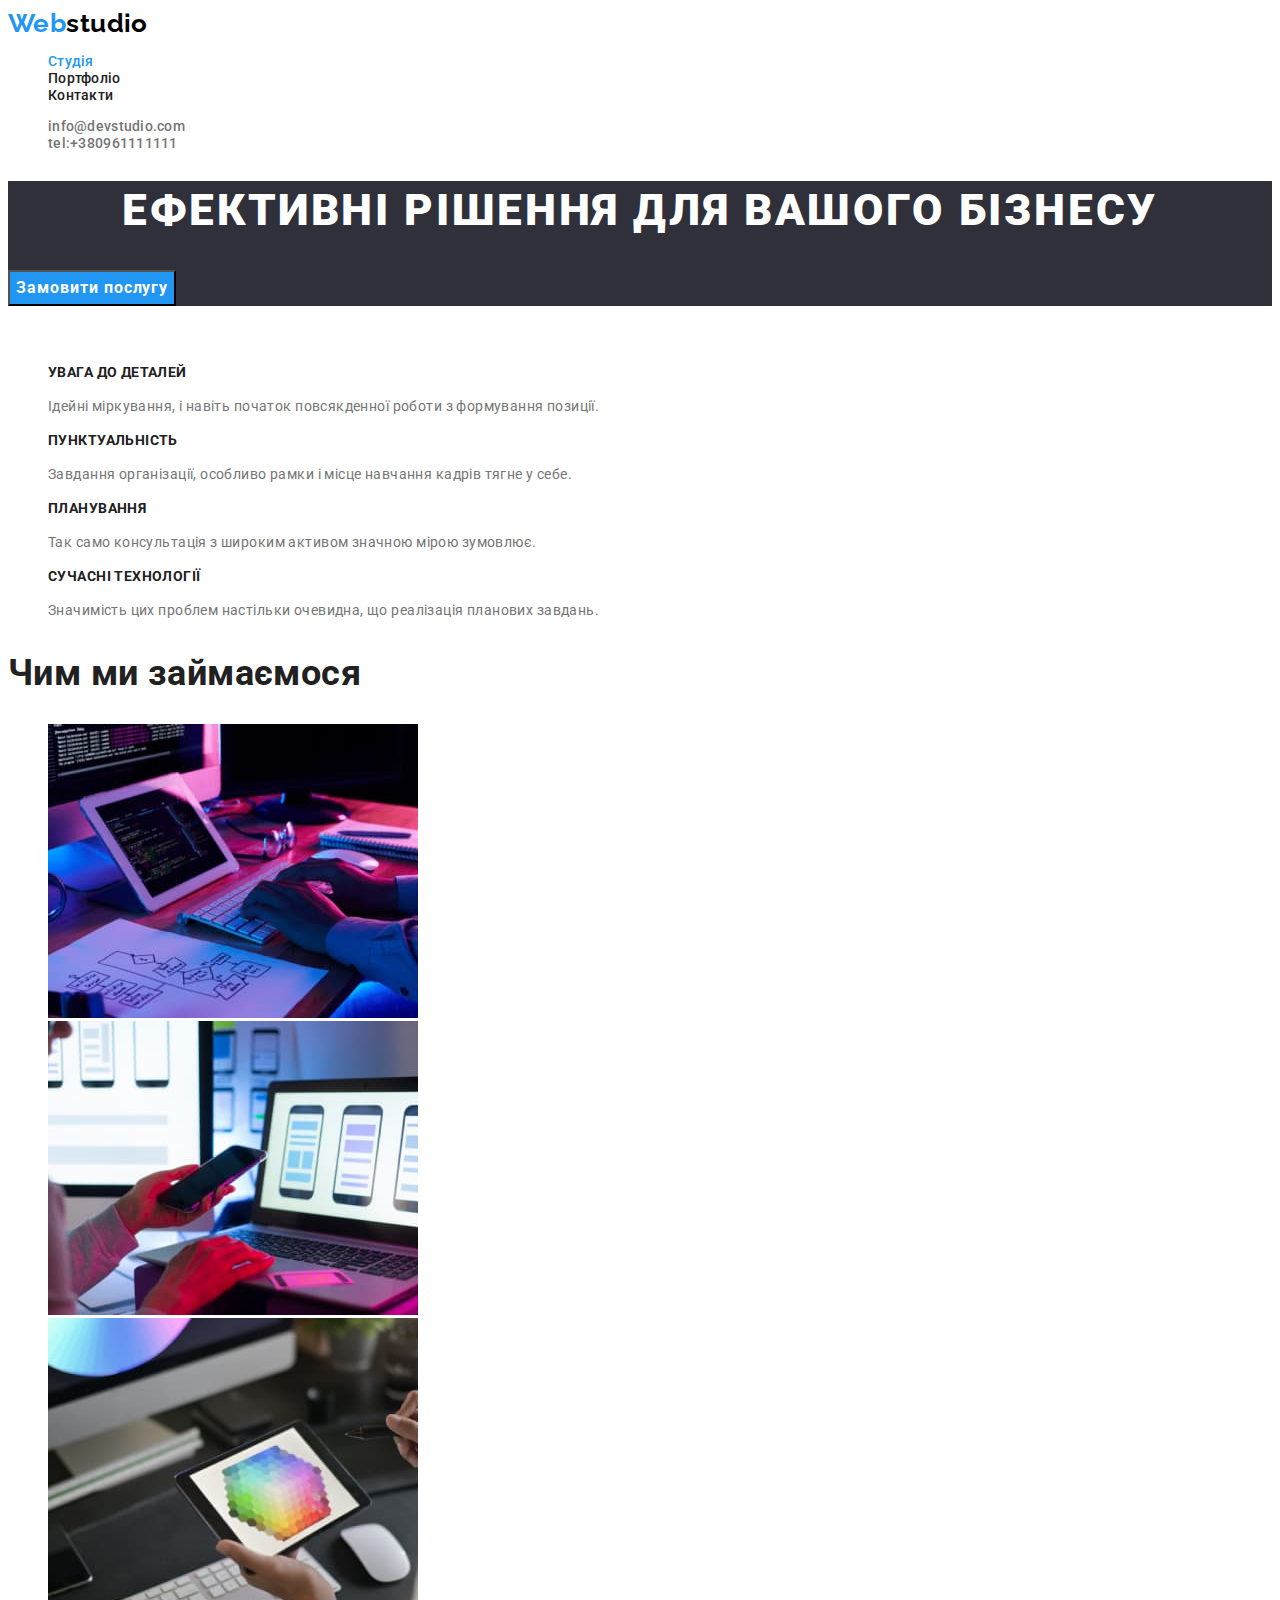
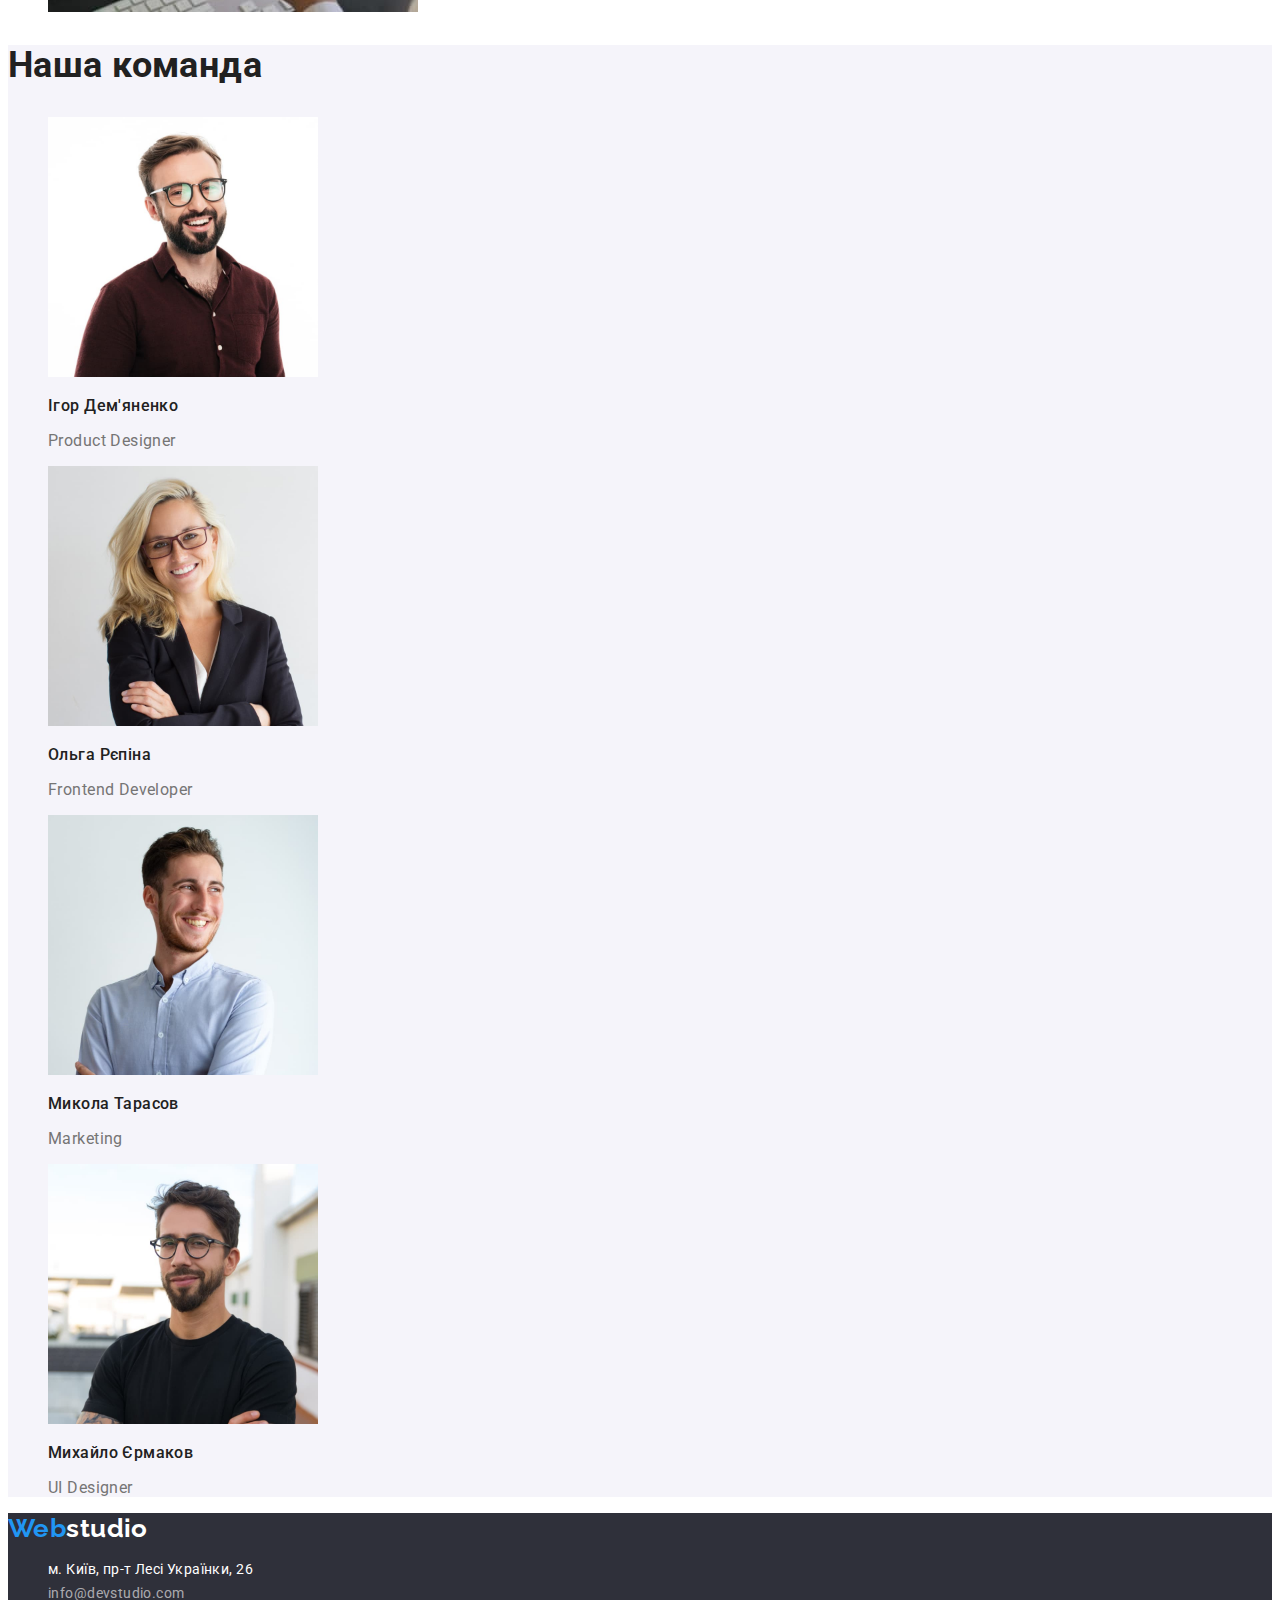
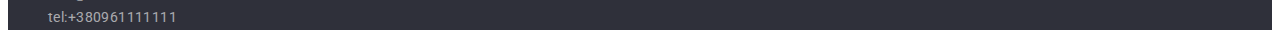
<file: index.html>
<!DOCTYPE html>
<html lang="uk">
<head>
    <meta charset="UTF-8">
    <meta http-equiv="X-UA-Compatible" content="IE=edge">
    <meta name="viewport" content="width=device-width, initial-scale=1.0">
    <title>home work 1</title>
    <link href="https://fonts.googleapis.com/css2?family=Raleway:wght@700&family=Roboto:wght@400;500;700;900&display=swap"
        rel="stylesheet">
    <link rel="stylesheet" href="./css/styles.css">
    </head>
<body>
    <!-- шапка сайту-->
   <header class="header">
    <nav class="nav">
        <a href="./portfolio.html" class="logo">Web<span class="word">studio</span></a>
        <ul class="site-nav-list">
            <li><a href="" class="link-current">Студія</a></li>
            <li><a href="./portfolio.html" class="link">Портфоліо</a></li>
            <li><a href="" class="link">Контакти</a></li>
        </ul> 
    </nav>
    <ul class="contacts">
        <li><a href="mailto:info@devstudio.com" class="mail">info@devstudio.com</a></li>
        <li><a href="tel:+380961111111" class="phone">tel:+380961111111</a></li>
    </ul>
   </header> 
      <!--Секція Герой-->
   <main>
   <section class="hero">
    <h1 class="hero-title">Ефективні рішення для вашого бізнесу</h1>
        <button type="button" class="button">Замовити послугу</button>
   </section>
   <section class="our-advantages">
        <h2 class="title-invisible">Наші переваги</h2>
        <ul>
             <li><h3 class="title">УВАГА ДО ДЕТАЛЕЙ</h3><p class="text">Ідейні міркування, і навіть початок повсякденної роботи з формування позиції.</p></li>
             <li><h3 class="title">ПУНКТУАЛЬНІСТЬ</h3><p class="text">Завдання організації, особливо рамки і місце навчання кадрів тягне у себе.</p></li>
             <li><h3 class="title">ПЛАНУВАННЯ</h3><p class="text"> Так само консультація з широким активом значною мірою зумовлює.</p></li>
             <li><h3 class="title">СУЧАСНІ ТЕХНОЛОГІЇ</h3><p class="text">Значимість цих проблем настільки очевидна, що реалізація планових завдань.</p></li>
        </ul>
   </section>
   <section class="what-we-do">
    <h2 class="title">Чим ми займаємося</h2>
    <ul>
        <li><img src="./img/box1.jpg" alt="програміст набирає код на планшеті" width="370"></li>
        <li><img src="./img/box2.jpg" alt="програміст працєю з інтерфейсом телефону на компьютере" width="370"></li>
        <li><img src="./img/box3.jpg" alt="програміст обирає колір з палітри кольорів на планшеті" width="370"></li>
    </ul>
   </section>
   <section class="team">
    <h2 class="title">Наша команда</h2>
    <ul>
        <li><img src="./img/img8.jpg" alt="усміхнений чоловік в окулярах 35 років" width="270">
            <h3 class="title-name">Ігор Дем'яненко</h3>
            <p class="text">Product Designer</p>
        </li>
         <li>
            <img src="./img/img9.jpg" alt="усміхнена жінка в окулярах" width="270">
            <h3 class="title-name">Ольга Рєпіна</h3>
            <p class="text">Frontend Developer</p>
        </li>
        <li>
            <img src="./img/img10.jpg" alt="усміхнений молодик у блакитній сорочці" width="270">
             <h3 class="title-name">Микола Тарасов</h3>
             <p class="text">Marketing</p>
         </li>
        <li>
            <img src="./img/img11.jpg" alt="бородатий усміхнений молодик в окулярах" width="270">
            <h3 class="title-name">Михайло Єрмаков</h3>
            <p class="text">UI Designer</p>
         </li>   
    </ul>
   </section>
    </main>
    <!--Footer-->
    <footer class="footer">
        <a href="./portfolio.html" class="logo">Web<span class="word">studio</span></a>
        <address class="adress">
            <ul>    
                <li><a href="#" class="post">м. Київ, пр-т Лесі Українки, 26</a></li>
                <li><a href="mailto:info@devstudio.com" class="mail">info@devstudio.com</a></li>
                <li><a href="tel:+380961111111" class="phone">tel:+380961111111</a></li>
            </ul>
        </address>
    </footer>
        </body>
        </html>
</file>
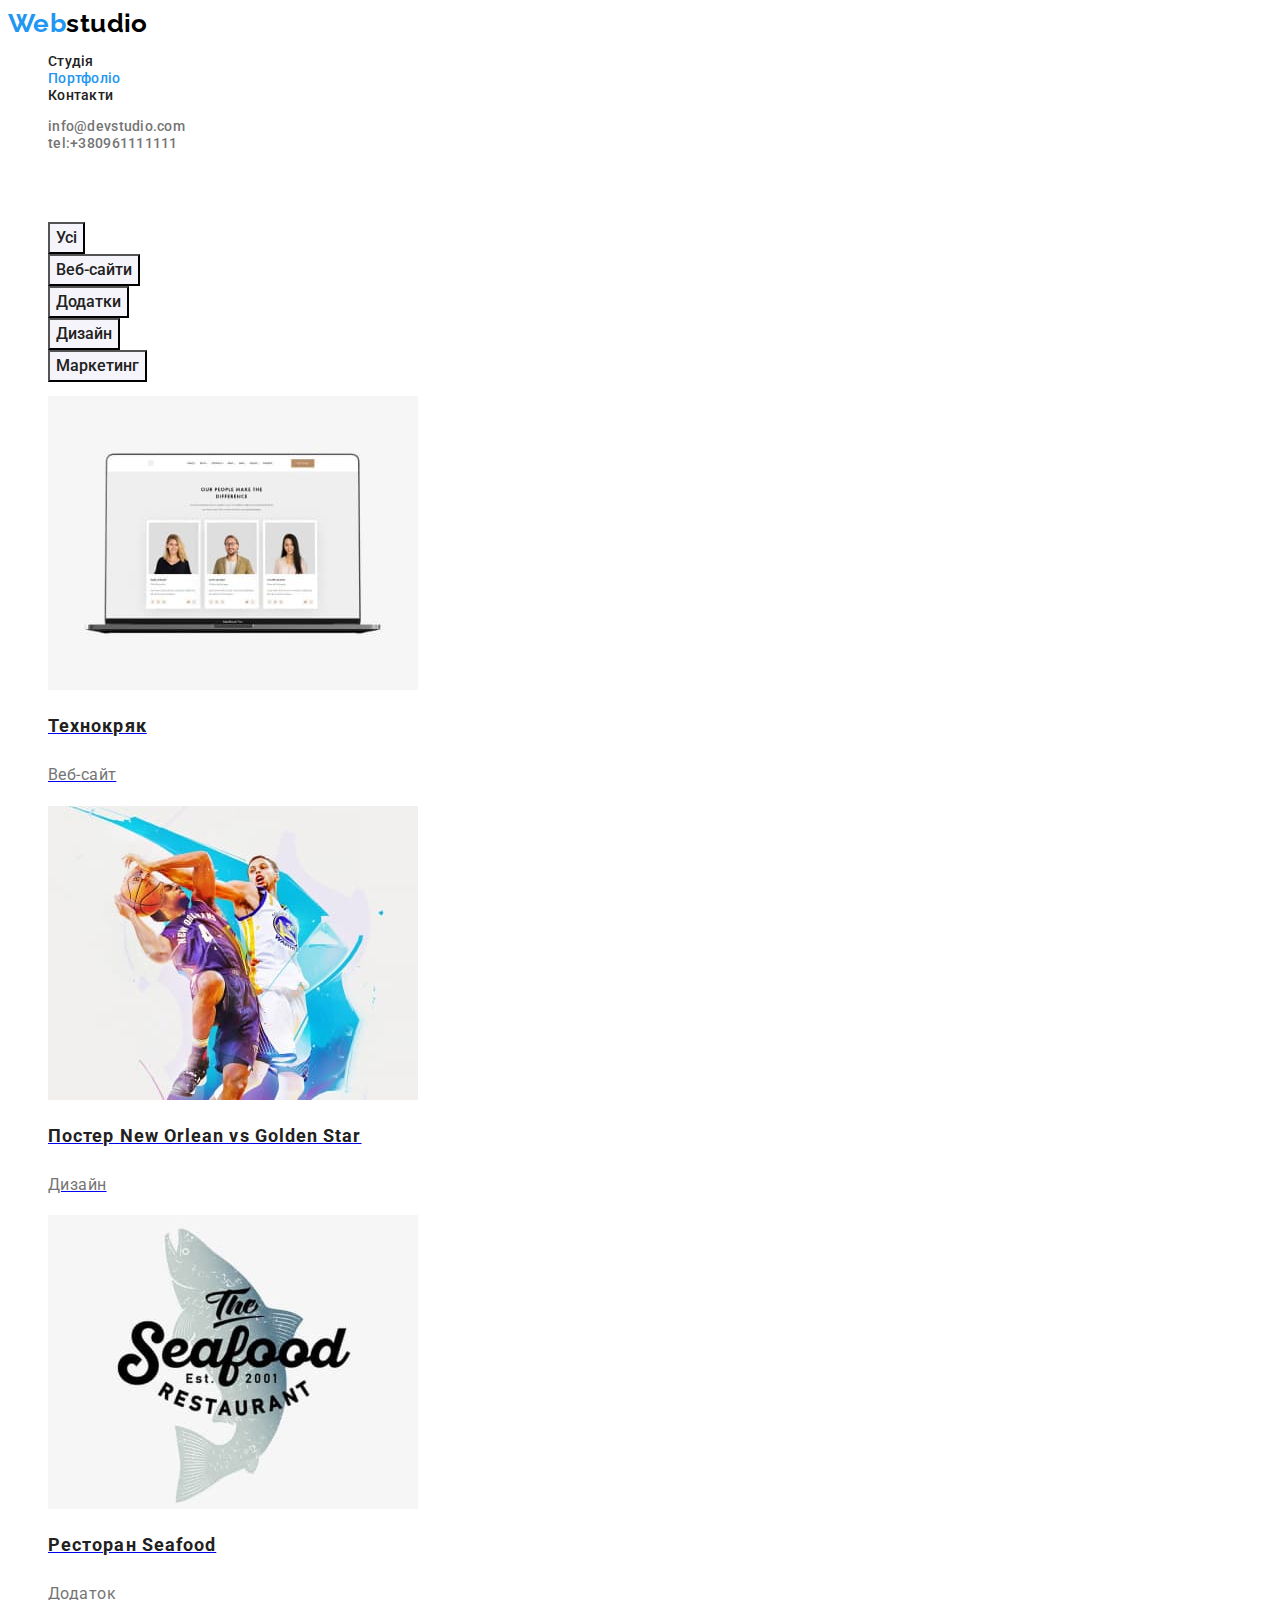
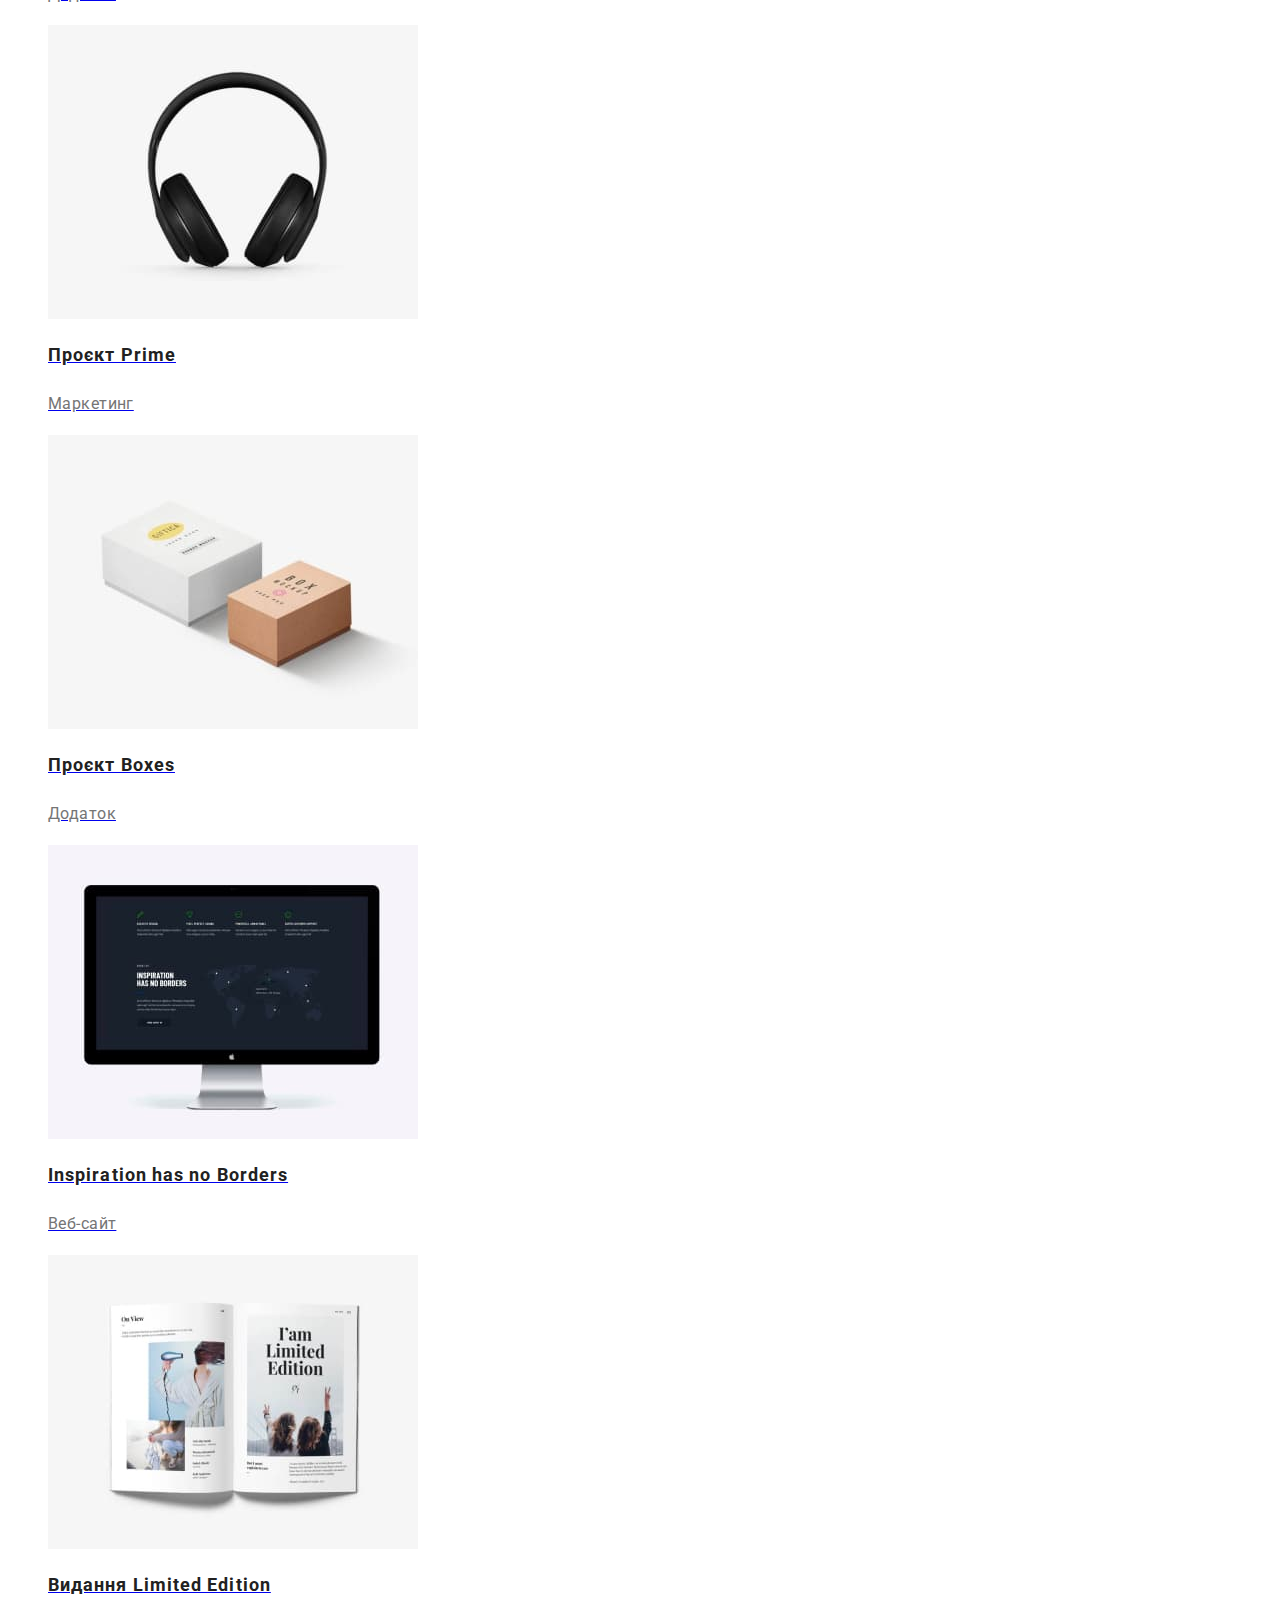
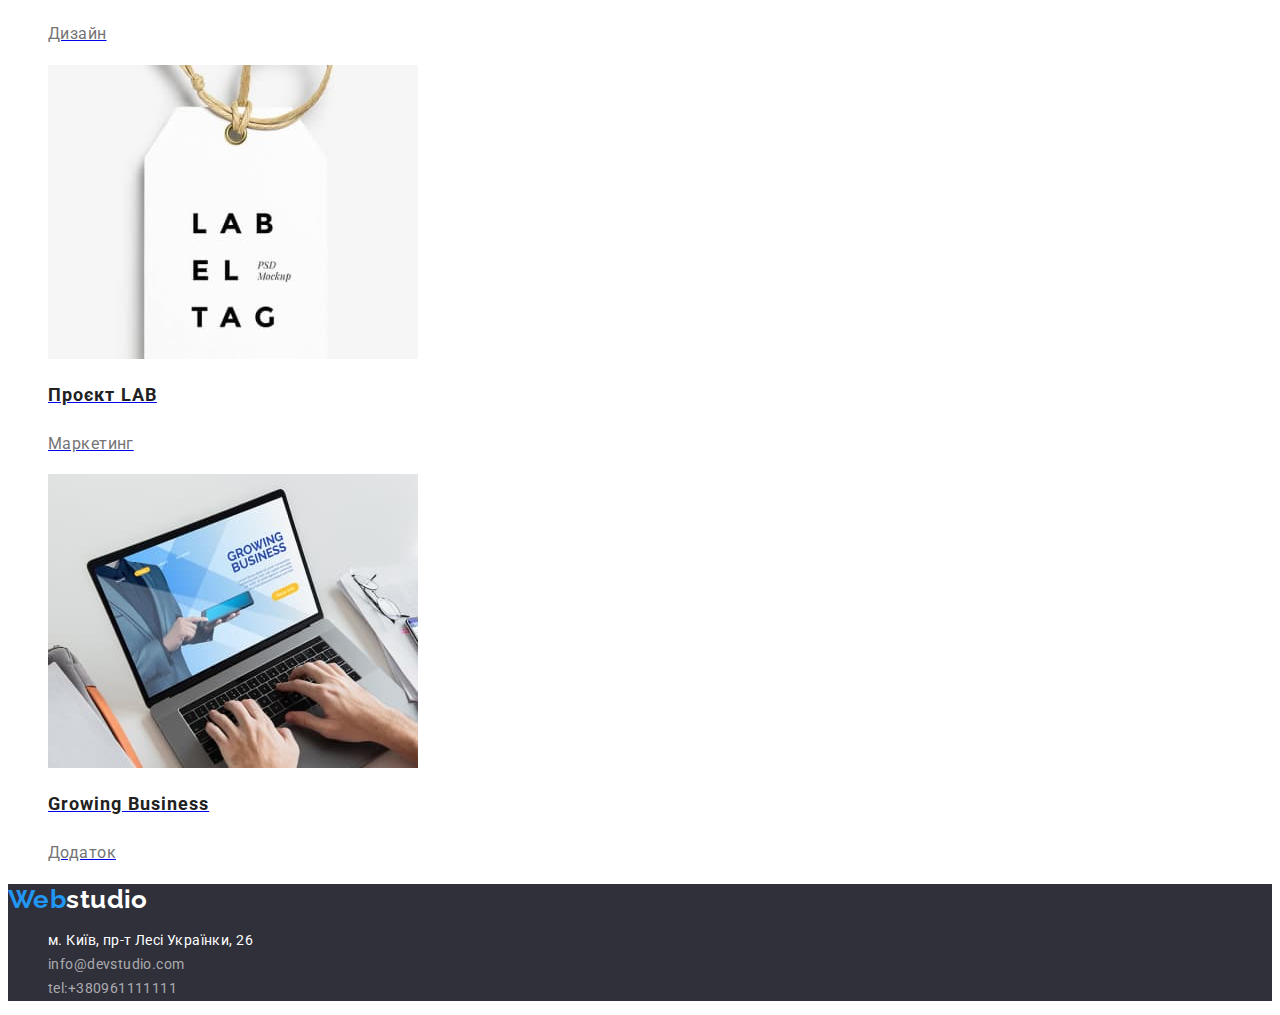
<file: portfolio.html>
<!DOCTYPE html>
<html lang="uk">
<head>
    <meta charset="UTF-8">
    <meta http-equiv="X-UA-Compatible" content="IE=edge">
    <meta name="viewport" content="width=device-width, initial-scale=1.0">
    <title>home work 2</title>
<link href="https://fonts.googleapis.com/css2?family=Raleway:wght@700&family=Roboto:wght@400;500;700;900&display=swap"
    rel="stylesheet">
    <link rel="stylesheet" href="./css/styles.css">
</head>
<body class="page">
    <!--Шапка сайту-->
    <header class="header">
        <nav class="nav">
            <a href="./index.html" class="logo">Web<span class="word">studio</span></a>
            <ul class="site-nav-list">
                <li><a href="./index.html" class="link">Студія</a></li>
                <li><a href="" class="link-current">Портфоліо</a></li>
                <li><a href="" class="link">Контакти</a></li>
            </ul>
        </nav>
        <ul class="contacts">
            <li><a href="mailto:info@devstudio.com" class="mail">info@devstudio.com</a></li>
            <li><a href="tel:+380961111111" class="phone">tel:+380961111111</a></li>
        </ul>
    </header>
       <!--Портфоліо-->
       <main class="works">
        <section class="portfolio">
            <h1 class="title-invisible">Наші напрацювання</h1>
            <ul class="filters">
                <li><button type="button" class="button">Усі</button></li>
                <li><button type="button" class="button">Веб-сайти</button></li>
                <li><button type="button" class="button">Додатки</button></li>
                <li><button type="button" class="button">Дизайн</button></li>
                <li><button type="button" class="button">Маркетинг</button></li>
            </ul>
            <ul>
            <li>
                <a href="#"><img src="./img/img22.jpg" alt="Відкрита сторінка веб сайту на ноутбуці" width= "370">
                <h2 class="title">Технокряк</h2>
                <p class="text">Веб-сайт</p></a>
            </li>
            <li>
                <a href="#"><img src="./img/img23.jpg" alt="Два баскетболиста з мячем" width="370">
                <h2 class="title">Постер New Orlean vs Golden Star</h2>
                <p class="text">Дизайн</p></a>
            </li>
            <li><a href="#"><img src="./img/img24.jpg" alt="Напис морська їжа на фоні риби" width="370">
                <h2 class="title">Ресторан Seafood</h2>
                <p class="text">Додаток</p></a>
            </li>
            <li>
                <a href="#"><img src="./img/img25.jpg" alt="Чорні навушники" width="370">
                 <h2 class="title" >Проєкт Prime</h2>
                 <p class="text">Маркетинг</p></a>
            </li>
            <li>
                <a href="#"><img src="./img/img26.jpg" alt="Дві коробки, одна біла, друга рожева" width="370">
                <h2 class="title">Проєкт Boxes</h2>
                <p class="text">Додаток</p></a>
            </li>
            <li>
                <a href="#"><img src="./img/img27.jpg" alt="монітор, на якому відкрито веб-сторінку" width="370">
                <h2 class="title">Inspiration has no Borders</h2>
                <p class="text">Веб-сайт</p></a>
            </li>
            <li>
                <a href="#"><img src="./img/img28.jpg" alt="відкритий журнал з фотографіями" width="370">
                <h2 class="title">Видання Limited Edition</h2>
                <p class="text">Дизайн</p></a>
            </li>
            <li>
                <a href="#"><img src="./img/img29.jpg" alt="цінник на мотузці" width="370">
                <h2 class="title" >Проєкт LAB</h2>
                <p class="text">Маркетинг</p></a>
            </li>
            <li>
                <a href="#"><img src="./img/img30.jpg" alt="відкритий ноутбук, за яким працює людина" width="370">
                <h2 class="title">Growing Business</h2>
                <p class="text">Додаток</p></a>
            </li>
            </ul>
        </section>
          </main>
    <!--Footer-->
    <footer class="footer">
        <a href="./index.html" class="logo">Web<span class="word">studio</span></a>
        <address class="adress">
            <ul>
                <li><a href="#" class="post">м. Київ, пр-т Лесі Українки, 26</a></li>
                <li><a href="mailto:info@devstudio.com" class="mail">info@devstudio.com</a></li>
                <li><a href="tel:+380961111111" class="phone">tel:+380961111111</a></li>
            </ul>
        </address>
    </footer>
    </body>
    </html>
</file>
<file: css/styles.css>
:root {
    --brend-color: #FFFFFF;
    --accent-color: #2196F3;
    --brend-text-color: #212121;
}

body {
    background-color: var(--brend-color);
    color: #212121;
    font-family: Roboto, sans-serif;
    font-size: 14px;
    letter-spacing: 0.03em;
    }

ul {
    list-style: none;
}


/* Хедер - Навігація */
        /* логотип */
.logo {
    color: var(--accent-color);
    font-family: Raleway, sans-serif;
    font-weight: 700;
    font-size: 26px;
    line-height: 1.19;
    text-decoration: none;
}

.nav .word {
        color: #000000;
        font-family: Raleway, sans-serif;
        font-weight: 700;
        font-size: 26px;
        line-height: 1.19;
        text-decoration: none;
}

.header {
    background-color: var(--brend-color);
}
.site-nav-list .link {
    font-weight: 500;
    line-height: 1.14;
    letter-spacing: 0.02em;
    color: var(--brend-text-color);
    text-decoration: none;
}

.site-nav-list .link:hover,
.site-nav-list .link:focus {
        font-weight: 500;
        line-height: 1.14;
        letter-spacing: 0.02em;
        color: var(--accent-color);
        text-decoration: none;
}

.site-nav-list .link-current {
    font-weight: 500;
    line-height: 1.14;
    letter-spacing: 0.02em;
    color: var(--accent-color);
    text-decoration: none;
}

/* Хедер - контакти */

.header .contacts a {
        font-style: normal;
        font-weight: 500;
        font-size: 14px;
        line-height: 1.14;
        letter-spacing: 0.02em; 
        color: #757575;
        text-decoration: none;
}

.header .contacts a:hover, 
.header .contacts a:focus {
    color: var(--accent-color);
}
/* Hero */

.hero {
    background-color: #2F303A;
}
 .hero .hero-title {
        font-weight: 900;
        font-size: 44px;
        line-height: 1.36; 
        text-align: center;
        letter-spacing: 0.06em;
        text-transform: uppercase;
         color: var(--brend-color);
}
       /* Наші переваги */

        .our-advantages .title {
                font-weight: 700;
                font-size: 14px;
                line-height: 1.14;
                text-transform: uppercase;
                color: var(--brend-text-color);
        }

        .our-advantages .text {
            line-height: 1.71;
            color: #757575;
        }

        .our-advantages .title-invisible {
        visibility: hidden;
        }

 /* Чим ми займаємось */

         .what-we-do {
           background-color: var(--brend-color);

         }
         .what-we-do .title {
                font-weight: 700;
                font-size: 36px;
                line-height: 1.16;
                color: var(--brend-text-color);
         }

/* Наша команда */

         .team {
            background-color: #F5F4FA;
         }
        
         .team .title {
            font-weight: 700;
            font-size: 36px;
            line-height: 1.16;
            color: var(--brend-text-color); 
         }

         .team .title-name {
                font-weight: 500;
                font-size: 16px;
                line-height: 1.19;         
                color: var(--brend-text-color);
         }
.team .text {
        font-size: 16px;
        line-height: 1.19;
        color: #757575;
}

/* Button */

.button {
   font-family: inherit; 
    font-weight: 500;
    font-size: 16px;
     line-height: 1.62;
    text-align: center;
    color: var(--brend-text-color);
   background-color: #F5F4FA; 
   cursor: pointer;
}

.portfolio .button:hover,
.portfolio .button:focus {
    font-family: inherit;
    font-weight: 500;
    font-size: 16px;
    line-height: 1.62;
    text-align: center;
    color: var(--brend-color);
    border-color: var(--accent-color);
    background-color: var(--accent-color);
}

.hero .button {
    font-family: inherit;
    font-weight: 700;
    font-size: 16px;
    line-height: 1.87;
    display: flex;
    align-items: center;
    text-align: center;
    letter-spacing: 0.06em;
    color: var(--brend-color);
    background-color: var(--accent-color);
}

.hero .button:hover,
.hero .button:focus {
    color: var(--brend-color);
    background-color: var(--accent-color);
}

/* Footer */
.footer {
background-color: #2F303A;
}
 /* логотип */
 .footer .word {
    color: var(--brend-color);
    font-family: Raleway, sans-serif;
    font-weight: 700;
    font-size: 26px;
    line-height: 1.19;
    text-decoration: none;              
}

.adress a {
    font-style: normal;
    line-height: 1.71;
    color: rgba(255, 255, 255, 0.6);
    text-decoration: none;
}

.adress .post {
color: var(--brend-color);
}

.adress a:hover,
.adress a:focus {
        font-style: normal;
        line-height: 1.71;
        letter-spacing: 0.02em;
        color:var(--accent-color);
}

/* ПОРТФОЛІО */

.portfolio .title {
        font-weight: 700;
        font-size: 18px;
        line-height: 2;
        letter-spacing: 0.06em;
        color: var(--brend-text-color);
}

.portfolio .title-invisible {
    visibility: hidden;
}
.portfolio .text {
        font-weight: 400;
        font-size: 16px;
        line-height: 1.87;
        color: #757575;
}
</file>
